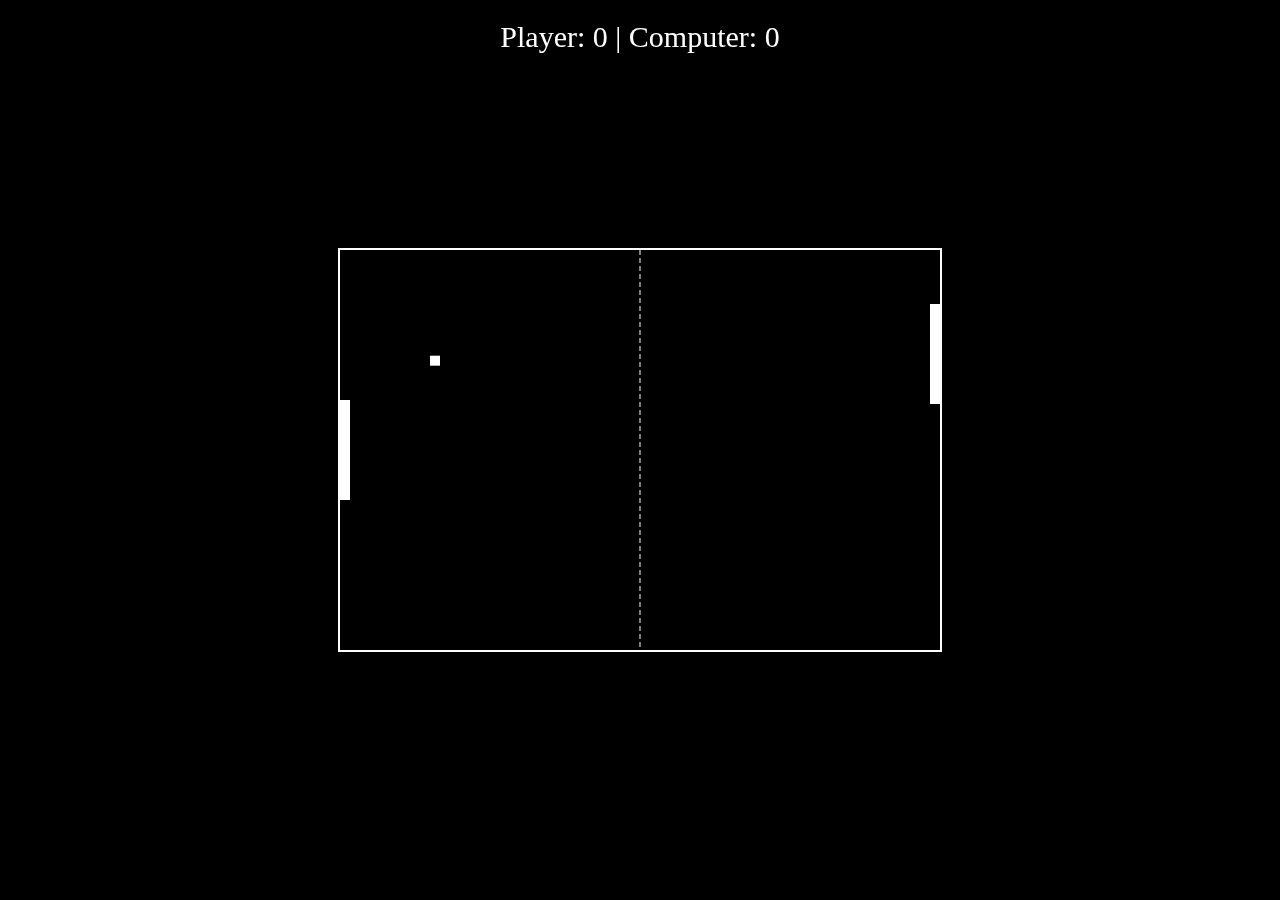
<file: html/aiwebapp.html>
<!DOCTYPE html>
<html lang="en">
<head>
    <meta charset="UTF-8">
    <meta name="viewport" content="width=device-width, initial-scale=1.0">
    <title>Pong Game</title>
    <style>
        body {
            margin: 0;
            padding: 0;
            display: flex;
            justify-content: center;
            align-items: center;
            height: 100vh;
            background-color: #000;
        }
        canvas {
            border: 2px solid #fff;
        }
        #score {
            position: fixed;
            top: 20px;
            font-size: 30px;
            color: white;
        }
    </style>
</head>
<body>

    <canvas id="pongCanvas" width="600" height="400"></canvas>
    <div id="score">Player: 0 | Computer: 0</div>

    <script>
        const canvas = document.getElementById('pongCanvas');
        const ctx = canvas.getContext('2d');

        // Game variables
        const paddleWidth = 10;
        const paddleHeight = 100;
        const ballSize = 10;

        let ballX = canvas.width / 2;
        let ballY = canvas.height / 2;
        let ballSpeedX = 5;
        let ballSpeedY = 3;

        let playerY = canvas.height / 2 - paddleHeight / 2;
        let computerY = canvas.height / 2 - paddleHeight / 2;
        let playerSpeed = 0;
        let computerSpeed = 4;

        let playerScore = 0;
        let computerScore = 0;

        // Draw everything on the canvas
        function draw() {
            // Clear the canvas
            ctx.clearRect(0, 0, canvas.width, canvas.height);

            // Draw the paddles
            ctx.fillStyle = '#fff';
            ctx.fillRect(0, playerY, paddleWidth, paddleHeight); // Player paddle
            ctx.fillRect(canvas.width - paddleWidth, computerY, paddleWidth, paddleHeight); // Computer paddle

            // Draw the ball
            ctx.fillRect(ballX, ballY, ballSize, ballSize);

            // Draw the net (center line)
            ctx.setLineDash([5, 3]);
            ctx.beginPath();
            ctx.moveTo(canvas.width / 2, 0);
            ctx.lineTo(canvas.width / 2, canvas.height);
            ctx.strokeStyle = '#fff';
            ctx.stroke();

            // Update the score
            document.getElementById('score').innerText = `Player: ${playerScore} | Computer: ${computerScore}`;
        }

        // Update the game logic
        function update() {
            // Ball movement
            ballX += ballSpeedX;
            ballY += ballSpeedY;

            // Ball bouncing on top and bottom walls
            if (ballY <= 0 || ballY >= canvas.height - ballSize) {
                ballSpeedY = -ballSpeedY;
            }

            // Ball collision with paddles
            if (ballX <= paddleWidth && ballY >= playerY && ballY <= playerY + paddleHeight) {
                ballSpeedX = -ballSpeedX;
                let angle = (ballY - (playerY + paddleHeight / 2)) / (paddleHeight / 2);
                ballSpeedY = angle * 4; // Adjust the ball's speed based on where it hits the paddle
            }

            if (ballX >= canvas.width - paddleWidth - ballSize && ballY >= computerY && ballY <= computerY + paddleHeight) {
                ballSpeedX = -ballSpeedX;
                let angle = (ballY - (computerY + paddleHeight / 2)) / (paddleHeight / 2);
                ballSpeedY = angle * 4; // Adjust the ball's speed based on where it hits the paddle
            }

            // Ball out of bounds (left or right side)
            if (ballX < 0) {
                computerScore++;
                resetBall();
            }
            if (ballX > canvas.width) {
                playerScore++;
                resetBall();
            }

            // Computer paddle AI (simple following movement)
            if (ballY > computerY + paddleHeight / 2) {
                computerY += computerSpeed;
            } else if (ballY < computerY + paddleHeight / 2) {
                computerY -= computerSpeed;
            }

            // Prevent computer paddle from going out of bounds
            if (computerY < 0) computerY = 0;
            if (computerY > canvas.height - paddleHeight) computerY = canvas.height - paddleHeight;

            // Player paddle movement
            playerY += playerSpeed;

            // Prevent player paddle from going out of bounds
            if (playerY < 0) playerY = 0;
            if (playerY > canvas.height - paddleHeight) playerY = canvas.height - paddleHeight;
        }

        // Reset the ball to the center
        function resetBall() {
            ballX = canvas.width / 2;
            ballY = canvas.height / 2;
            ballSpeedX = -ballSpeedX;
            ballSpeedY = (Math.random() > 0.5 ? 1 : -1) * (Math.random() * 2 + 2); // Randomize ball Y speed on reset
        }

        // Handle player controls
        document.addEventListener('keydown', (event) => {
            if (event.key === 'ArrowUp') {
                playerSpeed = -6;
            } else if (event.key === 'ArrowDown') {
                playerSpeed = 6;
            }
        });

        document.addEventListener('keyup', (event) => {
            if (event.key === 'ArrowUp' || event.key === 'ArrowDown') {
                playerSpeed = 0;
            }
        });

        // Game loop
        function gameLoop() {
            update();
            draw();
        }

        // Start the game
        resetBall();
        setInterval(gameLoop, 1000 / 60); // 60 frames per second
    </script>

</body>
</html>
</file>
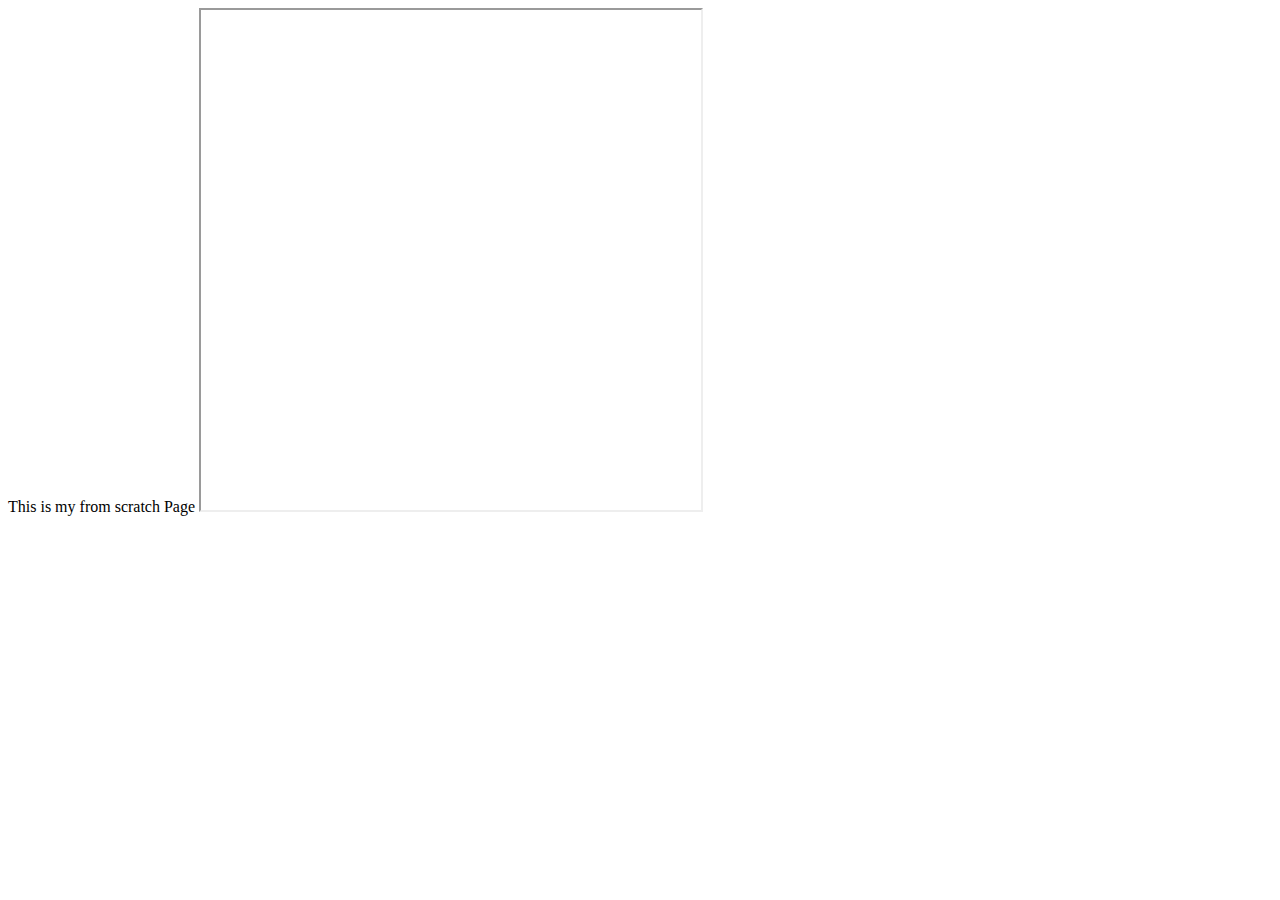
<file: html/scratch.html>
<!DOCTYPE html>
<html lang="en">
<head>
    <meta charset="UTF-8">
    <meta name="viewport" content="width=device-width, initial-scale=1.0">
    <title>Document</title>
</head>
<body>
    This is my from scratch Page 

    <iframe src="https://www.churchofjesuschrist.org/?lang=eng" width="500" height="500" </iframe>
    <a href = "../index.html">Professional Page</a> 
    <div class='tableauPlaceholder' id='viz1733333883976' style='position: relative'><noscript><a href='#'><img alt='PlayerViz ' src='https:&#47;&#47;public.tableau.com&#47;static&#47;images&#47;Jo&#47;JordanCareerScoring&#47;PlayerViz&#47;1_rss.png' style='border: none' /></a></noscript><object class='tableauViz'  style='display:none;'><param name='host_url' value='https%3A%2F%2Fpublic.tableau.com%2F' /> <param name='embed_code_version' value='3' /> <param name='site_root' value='' /><param name='name' value='JordanCareerScoring&#47;PlayerViz' /><param name='tabs' value='no' /><param name='toolbar' value='yes' /><param name='static_image' value='https:&#47;&#47;public.tableau.com&#47;static&#47;images&#47;Jo&#47;JordanCareerScoring&#47;PlayerViz&#47;1.png' /> <param name='animate_transition' value='yes' /><param name='display_static_image' value='yes' /><param name='display_spinner' value='yes' /><param name='display_overlay' value='yes' /><param name='display_count' value='yes' /><param name='language' value='en-US' /></object></div>                <script type='text/javascript'>                    var divElement = document.getElementById('viz1733333883976');                    var vizElement = divElement.getElementsByTagName('object')[0];                    vizElement.style.width='1600px';vizElement.style.height='1417px';                    var scriptElement = document.createElement('script');                    scriptElement.src = 'https://public.tableau.com/javascripts/api/viz_v1.js';                    vizElement.parentNode.insertBefore(scriptElement, vizElement);                </script>
    <iframe width="560" height="315" src="https://www.youtube.com/embed/ABkF3MSxoQg?si=q11peiHiVZfli3KY" title="YouTube video player" frameborder="0" allow="accelerometer; autoplay; clipboard-write; encrypted-media; gyroscope; picture-in-picture; web-share" referrerpolicy="strict-origin-when-cross-origin" allowfullscreen></iframe>
</body> 
</html>
</file>
